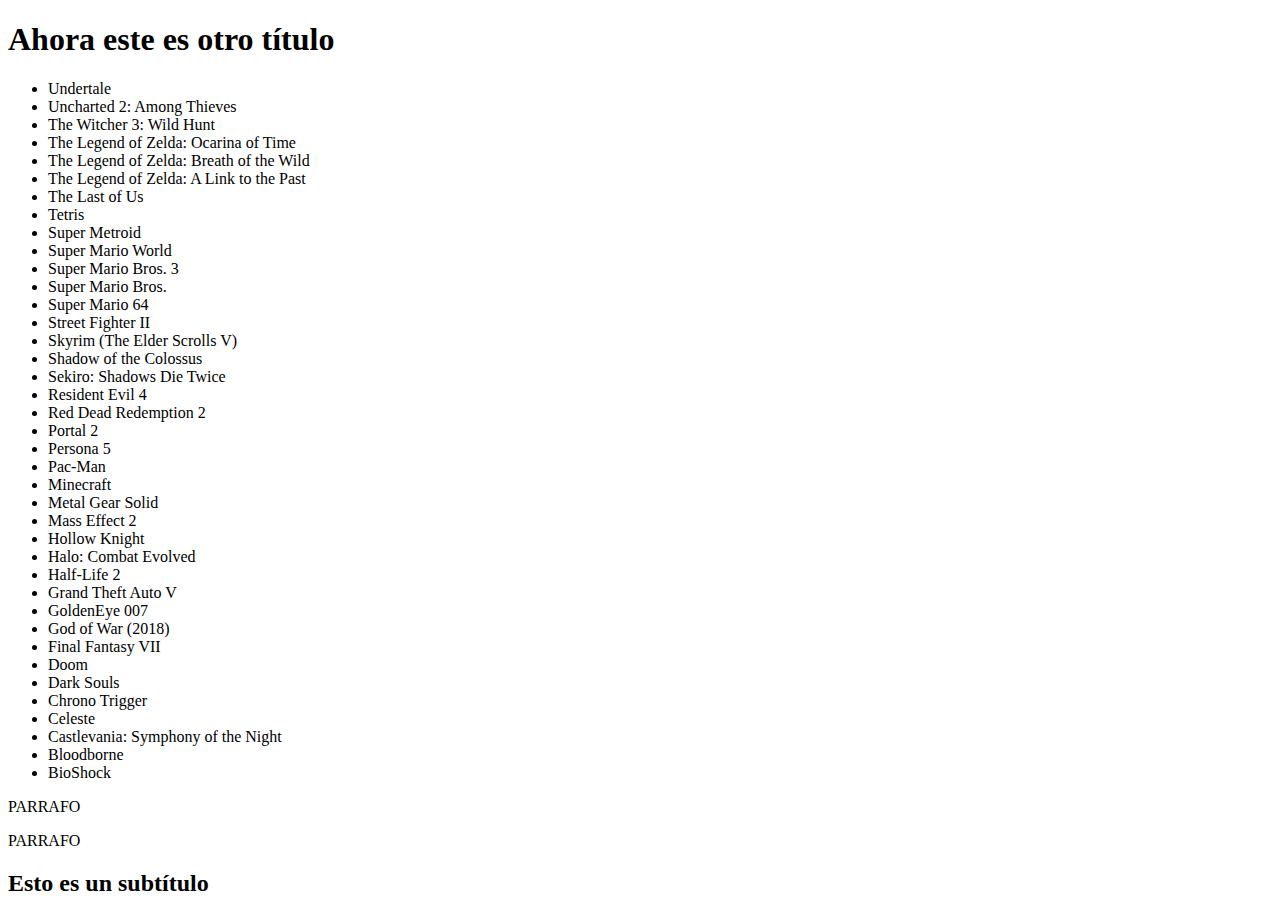
<file: 2025_06_30/index.html>
<!DOCTYPE html>
<html lang="en">
<head>
  <meta charset="UTF-8">
  <meta name="viewport" content="width=device-width, initial-scale=1.0">
  <script src="./main.js" defer></script>
  <title>Document</title>
</head>
<body>
  <h1 id="title">Esto es el título</h1>
  <ul id="lista"></ul>
  <p class="parrafo">Parrafo 1</p>
  <p class="parrafo">Parrafo 2</p>
  <p class="parrafo">Parrafo 3</p>
</body>
</html>
</file>
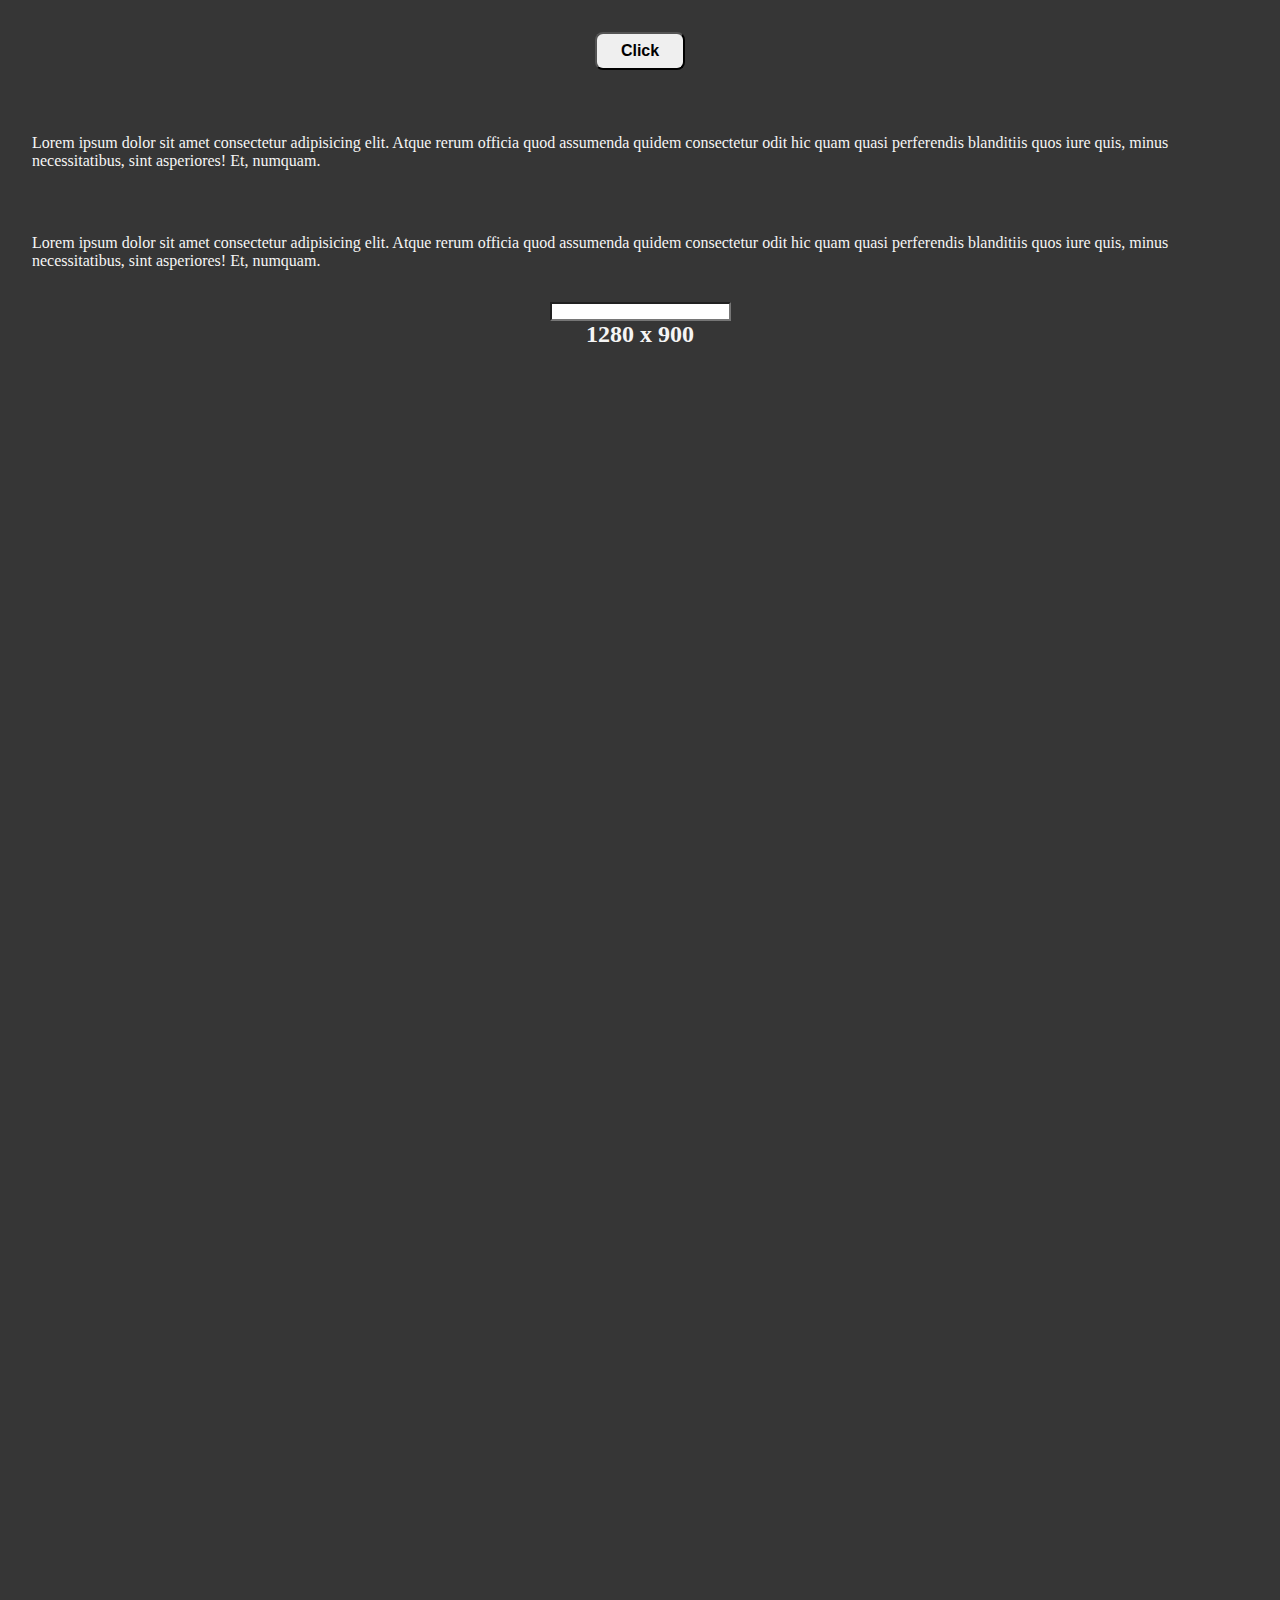
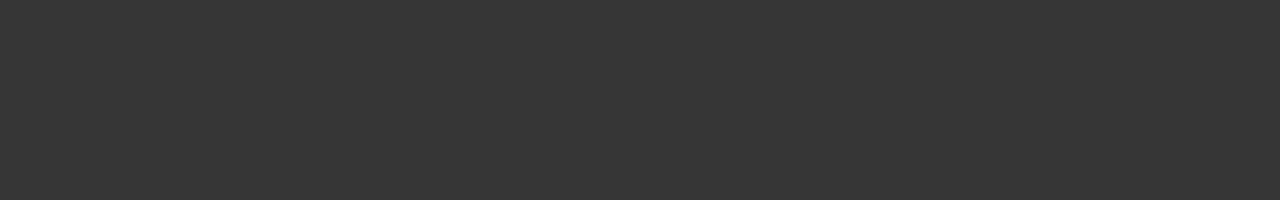
<file: 2025_07_09/index.html>
<!DOCTYPE html>
<html lang="en">
  <head>
    <meta charset="UTF-8">
    <meta name="viewport" content="width=device-width, initial-scale=1.0">
    <script src="./main.js" defer></script>
    <link rel="stylesheet" href="./style.css">
    <title>Document</title>
  </head>
  <body>
    <button id="btn">Click</button>
    <p>Lorem ipsum dolor sit amet consectetur adipisicing elit. Atque rerum officia quod assumenda quidem consectetur odit hic quam quasi perferendis blanditiis quos iure quis, minus necessitatibus, sint asperiores! Et, numquam.</p>
    <p>Lorem ipsum dolor sit amet consectetur adipisicing elit. Atque rerum officia quod assumenda quidem consectetur odit hic quam quasi perferendis blanditiis quos iure quis, minus necessitatibus, sint asperiores! Et, numquam.</p>
    <input type="text" id="myInput"/>
    <h2></h2>
  </body>
</html>
</file>
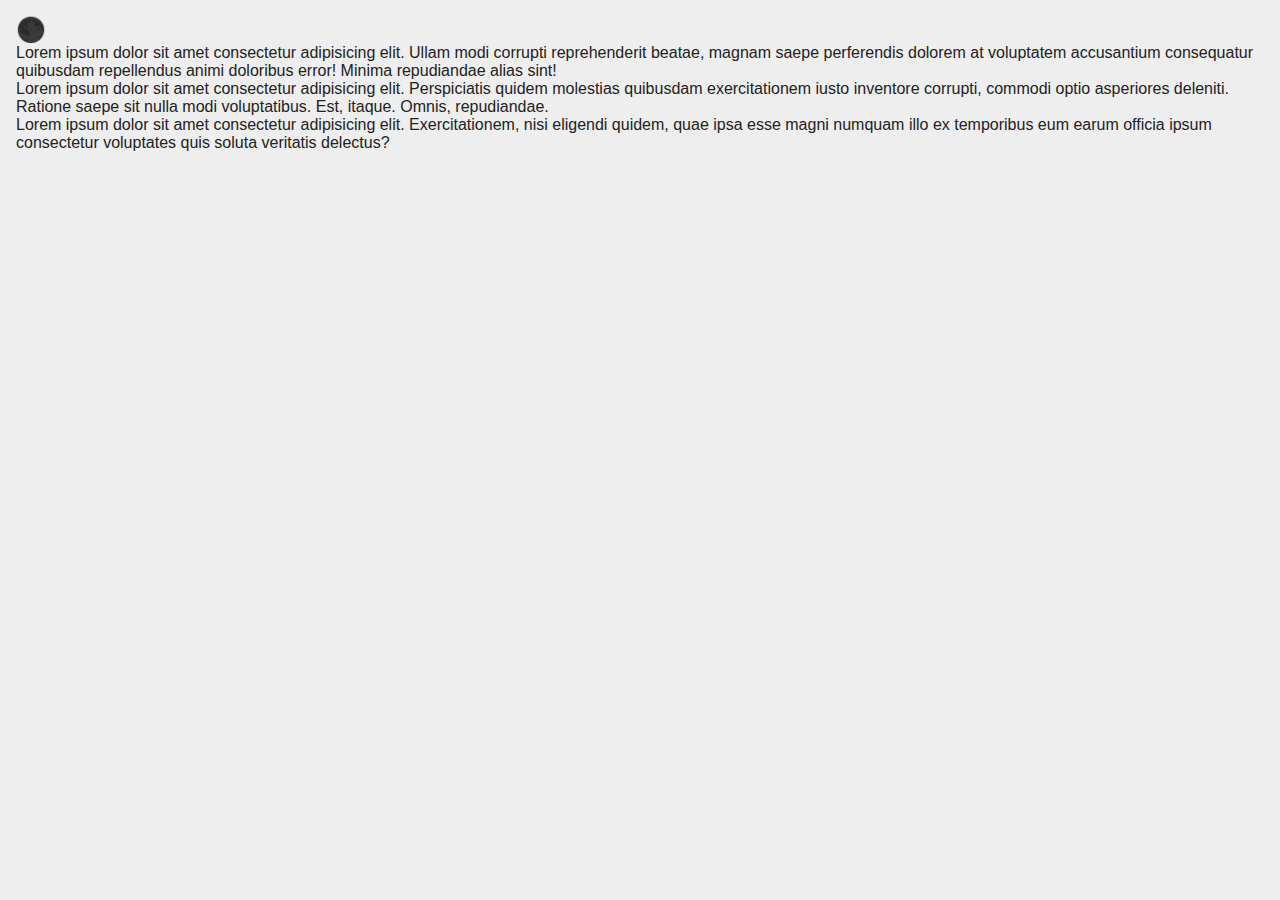
<file: 2025_09_15/index.html>
<!DOCTYPE html>
<html lang="en">
  <head>
    <meta charset="UTF-8" />
    <meta name="viewport" content="width=device-width, initial-scale=1.0" />
    <link rel="stylesheet" href="./style.css" />
    <script src="./main.js" defer></script>
    <title>Document</title>
  </head>
  <body>
    <button id="themeBtn">🌑</button>
    <p>
      Lorem ipsum dolor sit amet consectetur adipisicing elit. Ullam modi
      corrupti reprehenderit beatae, magnam saepe perferendis dolorem at
      voluptatem accusantium consequatur quibusdam repellendus animi doloribus
      error! Minima repudiandae alias sint!
    </p>
    <p>
      Lorem ipsum dolor sit amet consectetur adipisicing elit. Perspiciatis
      quidem molestias quibusdam exercitationem iusto inventore corrupti,
      commodi optio asperiores deleniti. Ratione saepe sit nulla modi
      voluptatibus. Est, itaque. Omnis, repudiandae.
    </p>
    <p>
      Lorem ipsum dolor sit amet consectetur adipisicing elit. Exercitationem,
      nisi eligendi quidem, quae ipsa esse magni numquam illo ex temporibus eum
      earum officia ipsum consectetur voluptates quis soluta veritatis delectus?
    </p>
  </body>
</html>
</file>
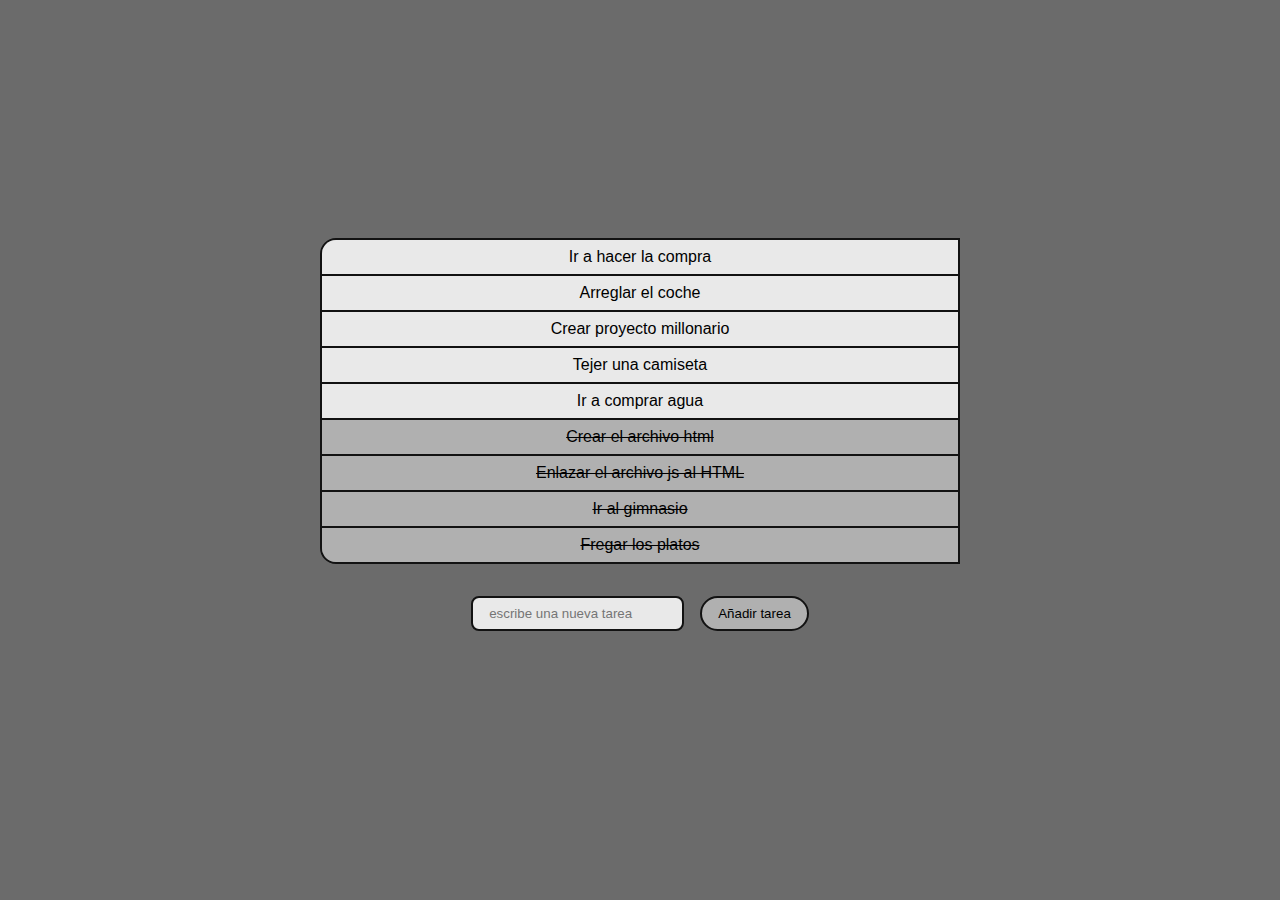
<file: ToDoList/index.html>
<!DOCTYPE html>
<html lang="es">
  <head>
    <meta charset="UTF-8" />
    <meta name="viewport" content="width=device-width, initial-scale=1.0" />
    <link rel="stylesheet" href="./style.css" />
    <script src="./index.js" defer></script>
    <title>ToDoList</title>
  </head>
  <body>
    <ul class="list"></ul>
    <div class="new">
      <input type="text" placeholder="escribe una nueva tarea" />
      <button>Añadir tarea</button>
    </div>
  </body>
</html>
</file>
<file: 2025_07_09/style.css>
* {
  margin: 0;
  padding: 0;
  background-origin: padding-box;
}

body {
  display: flex;
  flex-direction: column;
  justify-content: flex-start;
  align-items: center;
  background-color: #363636;
  color: whitesmoke;
  transition: .3s;

  min-height: 200vh;
}

body.light {
  background-color: whitesmoke;
  color: #363636;
}

body #btn {
  padding: .5rem 1.5rem;
  margin: 2rem;
  border-radius: .5rem;

  font-size: 1rem;
  font-weight: 600;
}

body p {
  margin: 2rem;
}
</file>
<file: 2025_09_15/style.css>
* {
  margin: 0;
  padding: 0;
  box-sizing: border-box;
  font-family: "Segoe UI", Tahoma, Geneva, Verdana, sans-serif;
}

body {
  padding: 1rem;

  background-color: #eee;
  color: #222;
}

body.dark {
  background-color: #222;
  color: #eee;
}

#themeBtn {
  font-size: 1.5rem;
  background: transparent;
  border: none;
  cursor: pointer;
  filter: saturate(0%);
  transition: ease-in-out 0.3s;
}

#themeBtn:hover {
  transform: scale(1.2);
  filter: drop-shadow(0.25rem 0.25rem 0.25rem #0007);
}
</file>
<file: ToDoList/style.css>
:root {
  --rtc-color-1: #e9e9e9;
  --rtc-color-2: #b0b0b0;
  --rtc-color-2-5: #6b6b6b;
  --rtc-color-3: #121212;
}

* {
  margin: 0;
  padding: 0;
  box-sizing: border-box;
}

ul,
ol {
  list-style: none;
}

a {
  text-decoration: none;
}

body {
  display: flex;
  flex-direction: column;
  justify-content: center;
  align-items: center;
  height: 100svh;
  font-family: "Lucida Sans", "Lucida Sans Regular", "Lucida Grande",
    "Lucida Sans Unicode", Geneva, Verdana, sans-serif;
  background-color: var(--rtc-color-2-5);
}

/* SCROLLBAR */
/* width */
::-webkit-scrollbar {
  width: 0.25rem;
}

/* Track */
::-webkit-scrollbar-track {
  background: var(--rtc-color-2);
}

/* Handle */
::-webkit-scrollbar-thumb {
  background: var(--rtc-color-3);
}

.list {
  width: 50%;
  max-height: 50svh;
  overflow-y: scroll;
  border-radius: 1rem 0 0 1rem;
  border: 2px solid var(--rtc-color-3);
}

.list > li {
  display: flex;
  justify-content: center;
  align-items: center;
  padding: 0.5rem;
  font-size: 1rem;
  cursor: pointer;
  user-select: none;
  background-color: var(--rtc-color-1);
  border-bottom: 2px solid var(--rtc-color-3);
}

.list > li:last-child {
  border-bottom: none;
}

.list > li.completed {
  background-color: var(--rtc-color-2);
  text-decoration: line-through;
}

.new {
  display: flex;
  padding: 2rem;
  font-size: 1.5rem;
  gap: 1rem;
}

.new > input {
  padding: 0.5rem 1rem;
  border-radius: 0.5rem;
  border: 2px solid var(--rtc-color-3);
  background-color: var(--rtc-color-1);
}

.new > input:focus {
  background-color: white;
}

.new > button {
  padding: 0.5rem 1rem;
  border-radius: 1.25rem;
  border: 2px solid var(--rtc-color-3);
  background-color: var(--rtc-color-2);
  cursor: pointer;
  transition: 0.3s;
}

.new > button:hover {
  background-color: var(--rtc-color-1);
  box-shadow: 0.25rem 0.25rem 0.25rem rgba(0, 0, 0, 0.25);
}
</file>
